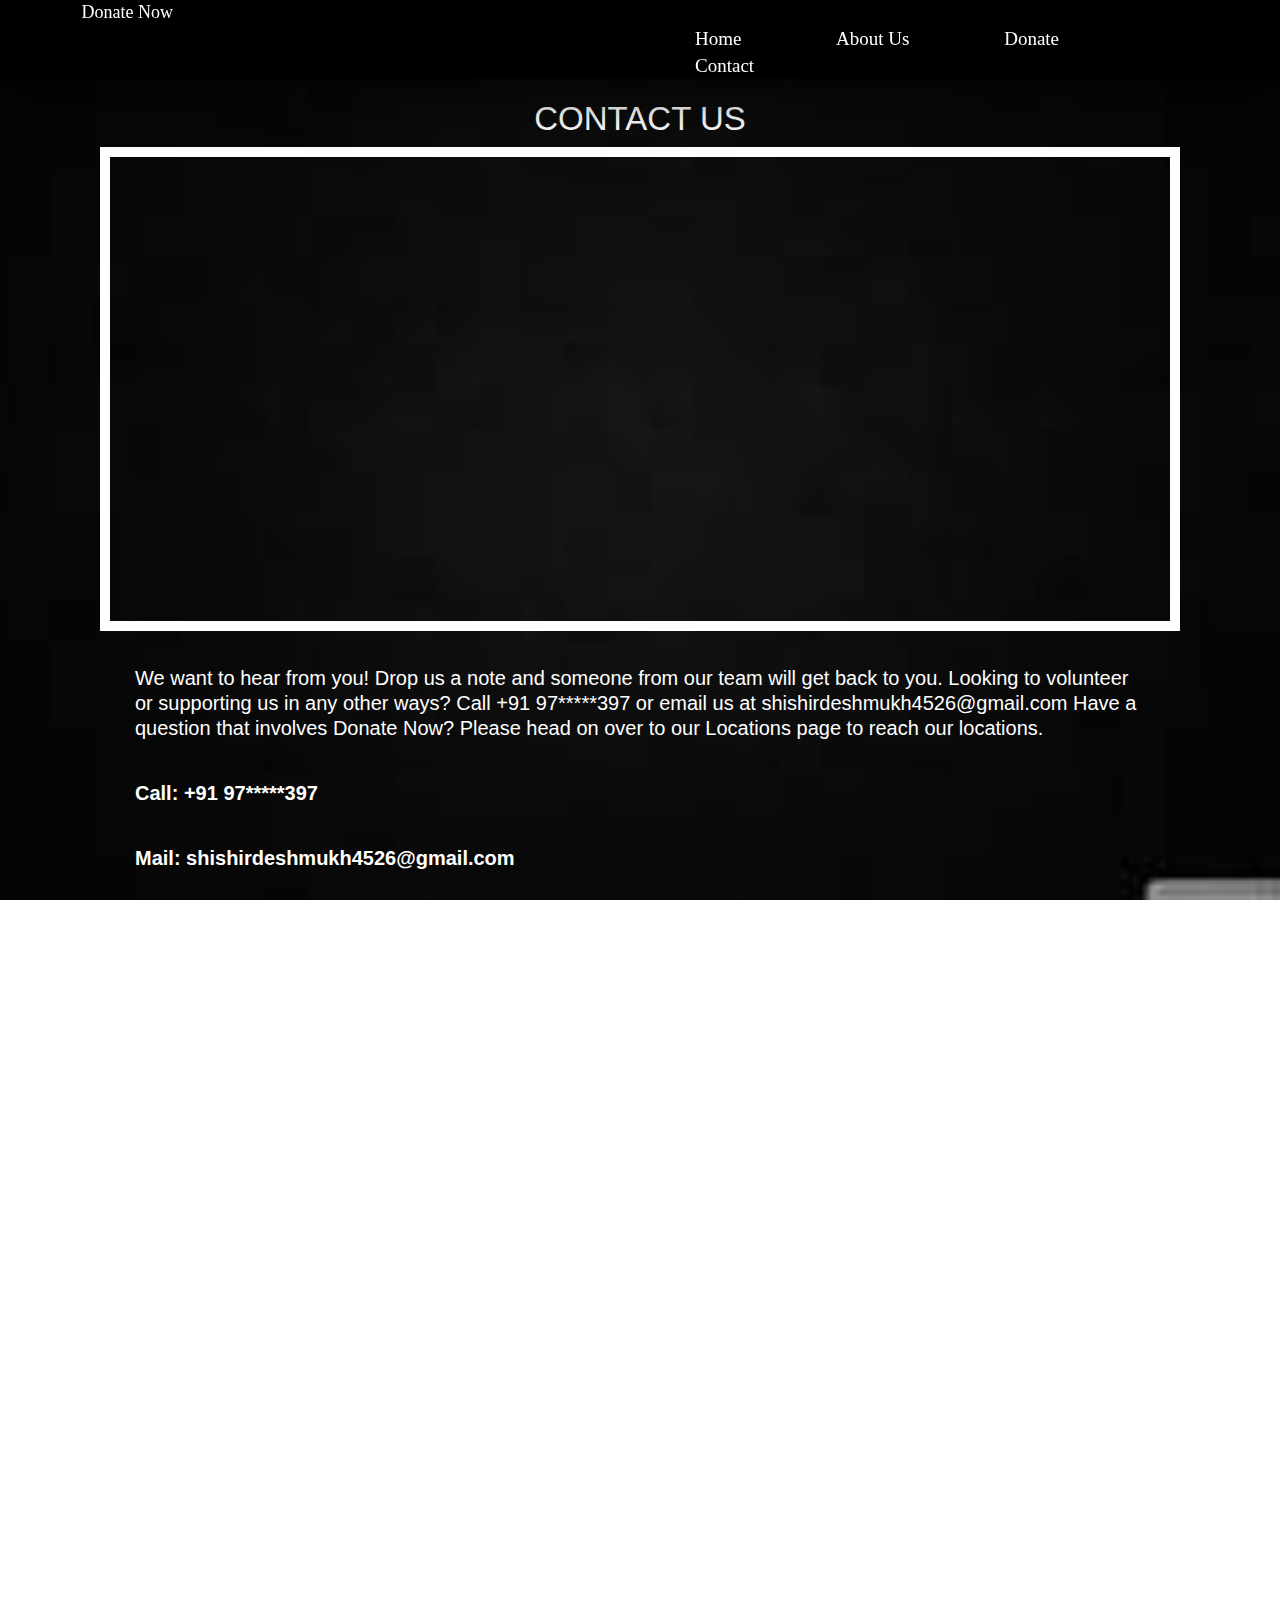
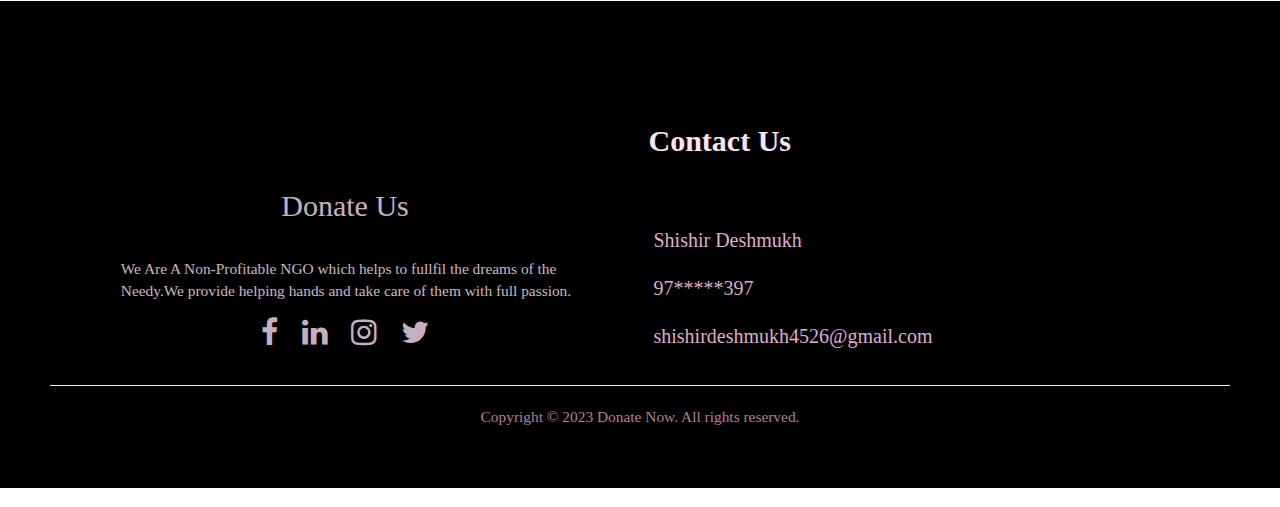
<file: contact.html>
<!DOCTYPE html>
<html lang="en">
<head>
    <meta charset="UTF-8">
    <meta http-equiv="X-UA-Compatible" content="IE=edge">
    <meta name="viewport" content="initial-scale=1.0">
    <link rel="stylesheet" href="style.css">
    <title>Donate Now | Contact</title>

    <link rel="stylesheet" href="https://cdnjs.cloudflare.com/ajax/libs/font-awesome/4.7.0/css/font-awesome.min.css">
    <!-- Latest compiled and minified CSS -->
    <link rel="stylesheet" href="https://stackpath.bootstrapcdn.com/bootstrap/3.4.1/css/bootstrap.min.css" integrity="sha384-HSMxcRTRxnN+Bdg0JdbxYKrThecOKuH5zCYotlSAcp1+c8xmyTe9GYg1l9a69psu" crossorigin="anonymous">

    <!-- Optional theme -->
    <link rel="stylesheet" href="https://stackpath.bootstrapcdn.com/bootstrap/3.4.1/css/bootstrap-theme.min.css" integrity="sha384-6pzBo3FDv/PJ8r2KRkGHifhEocL+1X2rVCTTkUfGk7/0pbek5mMa1upzvWbrUbOZ" crossorigin="anonymous">

</head>
<body>
    <!-- ----------------------------------------NAVBAR----------------------------------------------------->
    <nav class="nav nav_top">
        <div class="logo">
            <a href="index.html">Donate Now</a>
        </div>
        <div class="nav_side">
            <a href="index.html">Home</a>
            <a href="about.html">About Us</a>
            <a href="donate.html">Donate</a>
            <a href="contact.html">Contact</a>
        </div>
    </nav>
    <!-- --------------------------------------------CONTACT-------------------------------------------------------->
    <div class="contact_container" style="padding-top:100px;">
        <h2>CONTACT US</h2>
        <div class="g_map">
            <iframe src="https://www.google.com/maps/embed?pb=!1m18!1m12!1m3!1d2918.049198836277!2d73.93591277996532!3d18.472711404151305!2m3!1f0!2f0!3f0!3m2!1i1024!2i768!4f13.1!3m3!1m2!1s0x3bc2e924900934ff%3A0xcb6e060c9d1b953a!2sJSPM&#39;s%20JAYAWANTRAO%20SAWANT%20COLLEGE%20OF%20COMMERCE%20AND%20SCIENCE%20HADAPSAR!5e0!3m2!1sen!2sin!4v1683633380649!5m2!1sen!2sin" width="1060" height="458" style="border:0;" allowfullscreen="" loading="lazy" referrerpolicy="no-referrer-when-downgrade"></iframe>
        </div>
        <div class="contact_content">
            <p>We want to hear from you! Drop us a note and someone from our team will get back to you.
                Looking to volunteer or supporting us in any other ways? Call +91 97*****397 or email us at shishirdeshmukh4526@gmail.com
                Have a question that involves Donate Now? Please head on over to our Locations page to reach our locations.</p>
            <p><b>Call: +91 97*****397</b></p>
            <p><b>Mail: shishirdeshmukh4526@gmail.com</b></p>
        </div>
    </div>
    <!-- --------------------------------------------FOOTER-------------------------------------------------------->
    <footer>
        <div class="pages"> 
            <a href="index.html">Donate Us</a> 
            <p>We Are A Non-Profitable NGO which helps to fullfil the dreams of the Needy.We provide helping hands and take care of them with full passion. </p>
            <a href="https://www.facebook.com/" target="_blank"><i class="fa fa-facebook" aria-hidden="true"></i></a>
            <a href="https://www.linkedin.com/" target="_blank"><i class="fa fa-linkedin" aria-hidden="true"></i></a>
            <a href="#"><i class="fa fa-instagram" aria-hidden="true"></i></a>
            <a href="#"><i class="fa fa-twitter" aria-hidden="true"></i></a>
        </div>
        
        <div class="contact">
            <h3>Contact Us</h3>
            <a href="contact" target="_blank">Shishir Deshmukh</a>
            <a href="tel: +910000000000">97*****397</a>
            <a href="mailto: shishirdeshmukh4526@gmail.com">shishirdeshmukh4526@gmail.com</a>
        </div>
      
        <hr>
        <p>Copyright &copy; 2023 Donate Now. All rights reserved.</p>
    </footer>
</body>
</html>
</file>
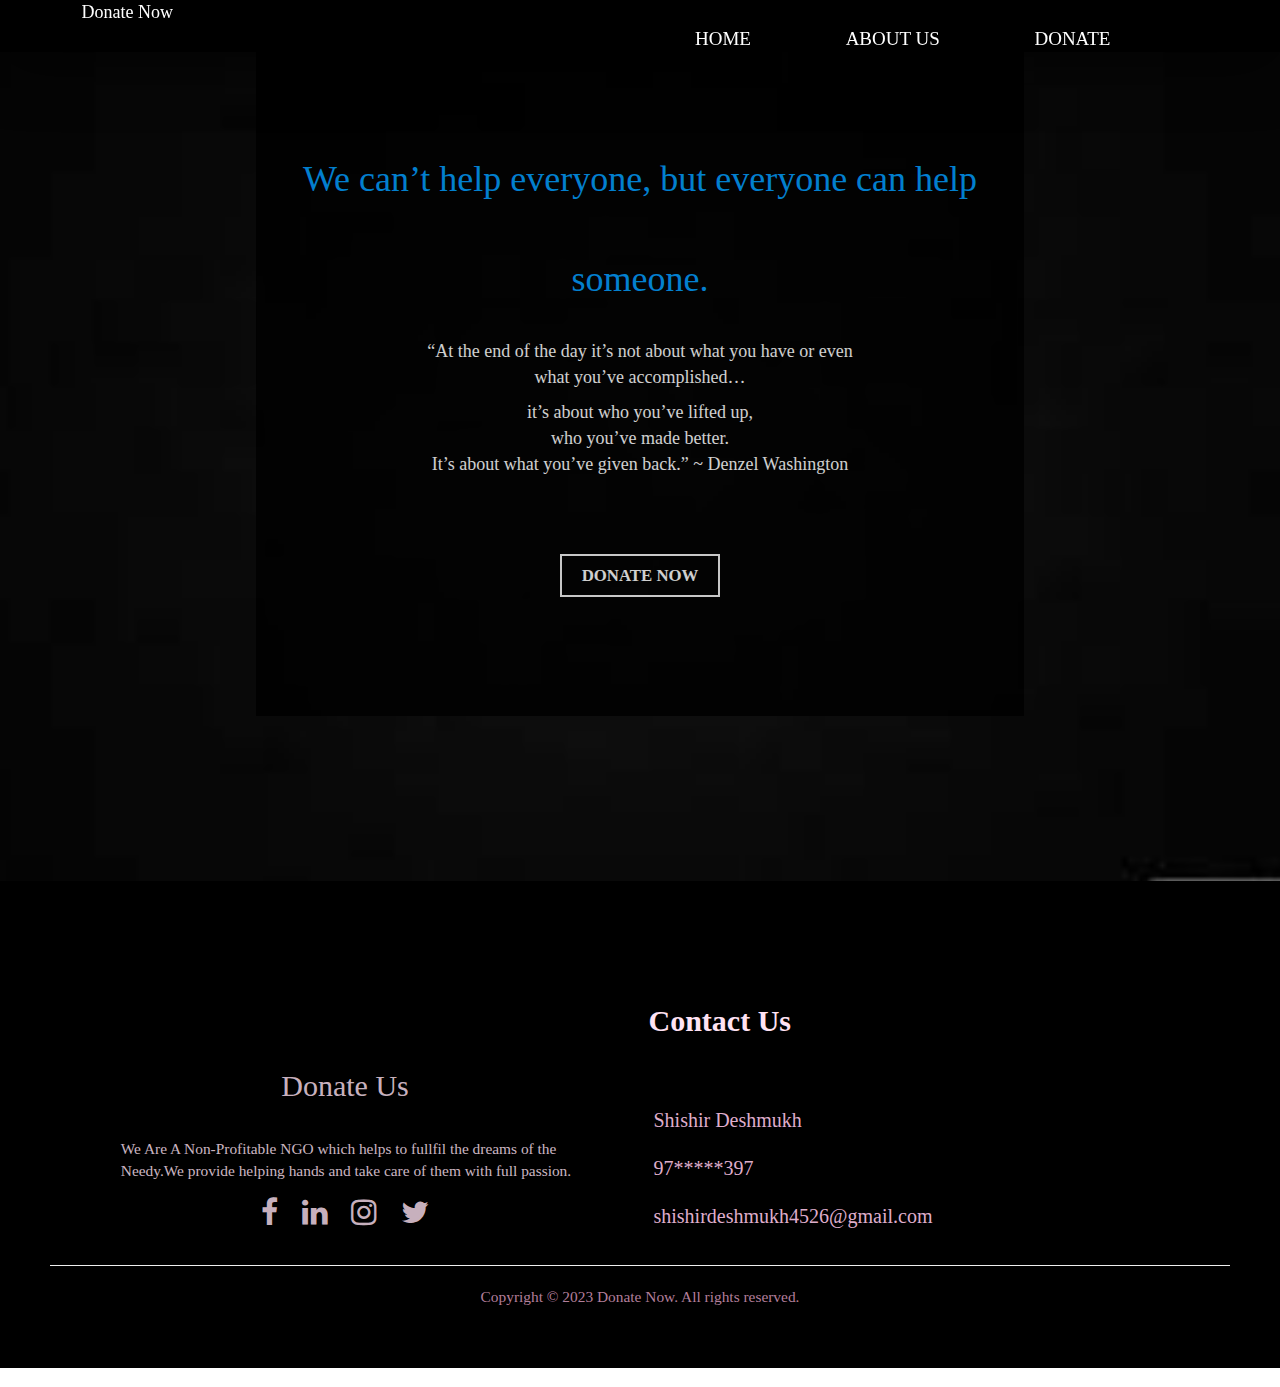
<file: donate.html>
<!DOCTYPE html>
<html lang="en">
<head>
    <meta charset="UTF-8">
    <meta http-equiv="X-UA-Compatible" content="IE=edge">
    <meta name="viewport" content="initial-scale=1.0">
    <link rel="stylesheet" href="style.css">
    <title>Donate Now | Donate</title>

    <link rel="stylesheet" href="https://cdnjs.cloudflare.com/ajax/libs/font-awesome/4.7.0/css/font-awesome.min.css">
    <!-- Latest compiled and minified CSS -->
    <link rel="stylesheet" href="https://stackpath.bootstrapcdn.com/bootstrap/3.4.1/css/bootstrap.min.css" integrity="sha384-HSMxcRTRxnN+Bdg0JdbxYKrThecOKuH5zCYotlSAcp1+c8xmyTe9GYg1l9a69psu" crossorigin="anonymous">

    <!-- Optional theme -->
    <link rel="stylesheet" href="https://stackpath.bootstrapcdn.com/bootstrap/3.4.1/css/bootstrap-theme.min.css" integrity="sha384-6pzBo3FDv/PJ8r2KRkGHifhEocL+1X2rVCTTkUfGk7/0pbek5mMa1upzvWbrUbOZ" crossorigin="anonymous">

</head>
<body>
    <!-- ----------------------------------------NAVBAR----------------------------------------------------->
    <nav class="nav nav_top">
        <div class="logo">
            <a href="index.html">Donate Now</a>
        </div>
        <div class="nav_side">
            <a href="index.html">HOME</a>
            <a href="about.html">ABOUT US</a>
            <a href="donate.html">DONATE</a>
            
        </div>
    </nav>
    <!-- --------------------------------------------DONATE----------------------------------------------------->
    <div class="donate">
        <div class="donate_container">
            <h1>We can’t help everyone, but everyone can help someone.</h1>
            <p>“At the end of the day it’s not about what you have or even what you’ve accomplished…   </p>
            <p class="second">it’s about who you’ve lifted up,<br>who you’ve made better.<br> It’s about what you’ve given back.” ~ Denzel Washington</p>
            <div class="side_btn">
                <a href="https://rzp.io/l/Hpgco3T">DONATE NOW</a>
            </div>
        </div>
    </div>
    <!-- --------------------------------------------FOOTER-------------------------------------------------------->
    <footer>
        <div class="pages"> 
            <a href="index.html">Donate Us</a> 
            <p>We Are A Non-Profitable NGO which helps to fullfil the dreams of the Needy.We provide helping hands and take care of them with full passion. </p>
            <a href="https://www.facebook.com/" target="_blank"><i class="fa fa-facebook" aria-hidden="true"></i></a>
            <a href="https://www.linkedin.com/" target="_blank"><i class="fa fa-linkedin" aria-hidden="true"></i></a>
            <a href="#"><i class="fa fa-instagram" aria-hidden="true"></i></a>
            <a href="#"><i class="fa fa-twitter" aria-hidden="true"></i></a>
        </div>
        
        <div class="contact">
            <h3>Contact Us</h3>
            <a href="contact" target="_blank">Shishir Deshmukh</a>
            <a href="tel: +910000000000">97*****397</a>
            <a href="mailto: shishirdeshmukh4526@gmail.com">shishirdeshmukh4526@gmail.com</a>
        </div>
      
        <hr>
        <p>Copyright &copy; 2023 Donate Now. All rights reserved.</p>
    </footer>
</body>
</html>
</file>
<file: style.css>
body
{
    background-color: black;
}
/*------------------------------------------------NAVBAR----------------------------------------*/
.nav
{
    background-color: black;
    z-index: 9;
    font-size: larger;
    padding-left: 50px;
    padding-right: 50px;
    display:flex;
    box-shadow: 0px 3px 65px 0px rgba(0, 0, 0, 0.856);
}
.nav_top
{
    position:fixed;
    top:0;
    right:0;
    left:0;
}
.logo
{
    text-align:left;
    width: 50%;
    font-size: 18px;
    font-family:'Times New Roman', Times, serif;
}
.logo a
{
    color:white;
    padding: 20px;
    width:30%;
    text-align: justify;
    margin-top: 20px;
    margin-left:10%;
}


.nav_side
{
    
    float:right;
    width:45%;
    margin-top: 25px;
}
.nav_side a
{
    text-decoration: none;
    margin-right: 10px;
    margin-left:50px;
    margin-top: 20px;
    padding-top: 20px;
    padding-left: 30px;
    color: white;
    font-weight:normal;
    font-family:'Times New Roman', Times, serif;
    font-size: 19px;
    justify-content: center;
    align-items: center;
    align-content: center;
    text-align: center;
    
}
.nav_side a:hover
{
    color: rgb(2, 219, 248);
    transition: all 1s ease;
}

/*------------------------------------------------MAIN----------------------------------------*/
.main
{
    background-image: url("children-306610.jpg");
    background-position: center;
    background-size:  100%;
    background-repeat: no-repeat;
    background-attachment: fixed;
    text-align: left;
    height: 110vh;
}

.main .main_content h2
{
    color: rgb(255, 255, 255);
    font-size: 350%;
    margin-left: 56%;
    margin-right: 10%;
    padding-top: 3%;
    font-family:Georgia, 'Times New Roman', Times, serif;
    width:40%;
    text-align: left;
    font-weight: bolder;
    background-size: contain;
    text-align: left;
}

.main .main_content h2 span
{
    font-size:50%;
    opacity: 0.9;
    margin-left: 7%;
    margin-right: 10%;
    font-weight: 400;
    line-height: 50px;
}

.main .main_content .btn{
    margin-top: 2%;
    margin-left: 80%;
    text-align: left;
    width: 0%;
}
.main .main_content .btn a
{
    background-color: rgb(246, 221, 221);
    font-family:'Times New Roman', Times, serif; 
    color: black;
    margin:44%;
    font-size: larger;
    padding: 15px 30px;
    font-weight:bolder;
    text-align: center;
    border: none;
    
    transition:0.5s;


    


}

.side 
{
    background-color: rgba(0, 0, 0, 0.966);
    display: flex;
    text-align: center;
    color: white;
    font-family: 'Times New Roman', Times, serif;
}
.side .left
{
    width:50%;
    float: left;
}
.side .left img
{
    float: left;
    width:100%;
}
.side .right
{
    background-color: rgba(0, 0, 0, 0.966);
    width:50%;
    float:right;
}
.side .right h2
{
    margin-top: 8%;
    font-size: 250%;
}
.side .right p
{
    margin-left: 15%;
    width: 70%;
    font-size: 147%;
    margin-top: 6%;
}
.side .right .side_btn
{
    margin-top:4%;
}
.side .right .side_btn a
{
    text-decoration: none;
    font-size: large;
    margin:32%;
    padding: 10px 20px;
    font-weight: bold;
    color: white;
    font-family: 'Times New Roman', Times, serif;
    text-align: center;
    border: 4px double whitesmoke;
    transition: 0.5s;
}
.side .right .side_btn a:hover
{
    background-color: rgb(20, 227, 231);
    color: black;
    font-weight:bolder;
    border: none;
    border: 4px solid rgb(12, 243, 243);
    transition:0.5s;
}

/*--------------------------------------------HOW WE HELP----------------------------------------*/
.product
{
    float:left;
    background-image: url("children-2876359.jpg");
    background-position: center;
    background-size: cover;
    background-repeat: no-repeat;
    background-attachment: fixed;
    padding-bottom: 50px;
    height: 100vh;
    font-family: 'Times New Roman', Times, serif;
    color: white;
}
.product h2
{
    font-size: 45px;
    text-align: center;
    padding: 20px;
}
.product .product_container
{
    display:flex;
    margin-left: 5%;
    margin-right: 5%;
}
.product .product_container .item
{
    width:33%;
    margin: 10px;
    height: 10%;
    background-color: black;
    opacity: 80%;
    border-radius: 50%;
}
.product .product_container .item:hover
{
    box-shadow:0px 3px 65px 0px rgb(255, 189, 165);
}
.product .product_container .item .item_img
{
    width:60%;
    height: 20%;
    overflow:hidden;
    margin-left: 23%;
}
.product .product_container .item .item_img img
{
    width:100%;
    height: 10%;
}
.product .product_container .item .item_content
{
    text-align: center;
}
.product .product_container .item .item_content h3
{
    font-size: 25px;
    line-height: 2px;
    color: rgb(79, 255, 88);
    font-weight: bolder;
}
.product .product_container .item .item_content p
{
    font-size: 20px;
    line-height: 25px;
    width: 80%;
    text-align: center;
    padding-left: 20%;
}
/*--------------------------------------------FOOTER----------------------------------------*/
footer
{
    background-color: black;
    padding:50px;
    display: inline-block;
    font-family: 'Times New Roman', Times, serif;
}
footer .aimg
{
    margin-top:21%;
}
footer .pages
{
    width:50%;
    text-align: center;
    display: inline-block;
}

footer .pages p
{
    padding-top: 5%;
    text-align: left;
    color:rgba(255, 226, 243, 0.808);
    width:90%;
    padding-left:12%;
}
footer .pages a
{
    text-decoration: none;
    margin:10px;
    color: rgba(255, 226, 243, 0.808);
    font-size: 30px;
}
footer .pages a:hover
{
    color:white;
}


footer .contact
{
    width:40%;
    text-align: center;
    text-align: left;
}
footer .contact h3
{
    color: rgb(255, 226, 243);
    font-size: 30px;
    padding: 5px;
    font-weight: bold;
    line-height: 130px;
}

.side .right .side_btn
{
    margin-top:4%;
}
footer .side_btn a
{
    text-decoration: none;
    font-size: 100%;
    padding: 10px 20px;
    font-weight: bold;
    color: white;
    font-family: 'Times New Roman', Times, serif;
    border: 2px double whitesmoke;
    transition: 0.5s;
}
footer .side_btn a:hover
{
    background-color: rgb(79, 255, 88);
    color: black;
    font-weight:bolder;
    border: none;
    border: 4px solid green;
    transition:0.5s;
}
footer .contact
{
    display: inline-block;
}
footer .contact a
{
    display: block;
    font-size: 20px;
    line-height: 38px;
    text-decoration: none;;
    color:rgba(247, 193, 224, 0.904);
    margin:10px;
}
footer .contact a:hover
{
    color:white;
}
footer p
{
    color:rgba(247, 178, 217, 0.726);
    text-align: center;
    font-size: 110%;
}
/*------------------------------------------------MAIN_ABOUT----------------------------------------*/
.main_about
{
    font-family: 'Times New Roman', Times, serif;
    background-image: url("children-of-uganda-2245270.jpg");
    background-position: center;
    background-size: cover;
    background-repeat: no-repeat;
    background-attachment: fixed;
    height: 85%;
    margin-top:-1.5%;
}
.main_about .main_content_about h2
{
    color: rgb(255, 255, 255);
    font-size: 390%;
    font-family: 'Times New Roman', Times, serif;
    font-weight: bolder;
    text-align: left;
    padding:20%;
}
.product_about
{
    float:left;
    background-image: url("about_back.jpg");
    background-position: center;
    background-size: cover;
    background-repeat: no-repeat;
    background-attachment: fixed;
    padding-bottom: 50px;
    height: 100vh;
    font-family: 'Times New Roman', Times, serif;
    color: white;
}
/*--------------------------------------------DONATE----------------------------------------*/
.donate
{
    font-family: 'Times New Roman', Times, serif;
    background-image: url("about_back.jpg");
    background-position: center;
    background-size: cover;
    background-repeat: no-repeat;
    background-attachment: fixed;
    height: 100vh;
    margin-top:-1.5%;
    color: white;
    text-align: center;
}
.donate .donate_container
{
    background-color: black;
    opacity:80%;
    text-align: center;
    margin: 0% 20% 0% 20%;
    padding-top:10%;
    padding-bottom: 10%;
}
.donate .donate_container h1
{
    color: rgb(0, 157, 255);
    line-height: 100px;
}
.donate .donate_container p
{
    font-size: large;
    width:80%;
    text-align: center;
    padding-left:20%;
}
.donate .donate_container .second
{
    padding-bottom: 10%;
}
.donate .side_btn a
{
    text-decoration: none;
    font-size: 120%;
    padding: 10px 20px;
    font-weight: bold;
    color: white;
    font-family: 'Times New Roman', Times, serif;
    border: 2px double whitesmoke;
    transition: 0.5s;
}
.donate .side_btn a:hover
{
    background-color: white;
    color: black;
    font-weight:bolder;
    border: none;
    border: 4px solid green;
    transition:0.5s;
}
.contact_container
{
    padding: 100px;
    font-family: 'Times New Roman', Times, serif;
    background-image: url("about_back.jpg");
    background-position: center;
    background-size: cover;
    background-repeat: no-repeat;
    background-attachment: fixed;
    height: 180vh;
    margin-top:-1.5%;
    color: white;
}
.contact_container h2
{
    font-family: Avantgarde, TeX Gyre Adventor, URW Gothic L, sans-serif;
    font-size: 33px;
    text-align: center;
    font-family: 'Trebuchet MS', sans-serif;
}
.contact_container .g_map
{
    border:10px solid white;
}
.contact_container .contact_content
{
    padding:20px;
    font-family: 'Trebuchet MS', sans-serif;
}
.contact_container .contact_content p
{
    padding:15px;
    font-size: 20px;
    line-height: 25px;
}
</file>
